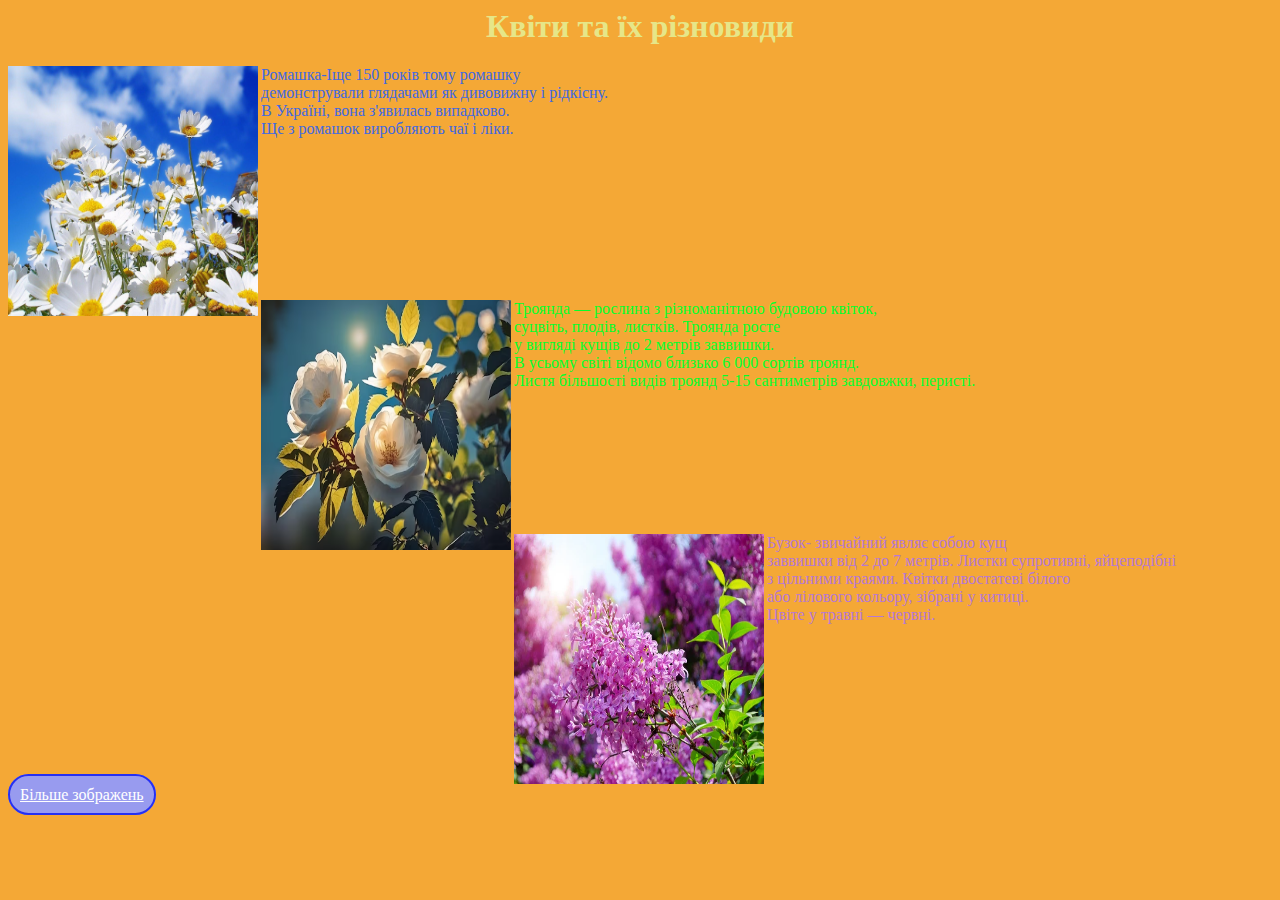
<file: Index.html>
<html>
  <head>
    <link rel="stylesheet" type="text/css" href="style.css" />
  </head>
  <body>
    <h1 align="center">Квіти та їх різновиди</h1>
    <div class="o">
      <img src="Знімок екрана 2023-06-24 161851.png" align="left" />
      Ромашка-Іще 150 років тому ромашку
      <br />
      демонстрували глядачами як дивовижну і рідкісну.<br />
      В Україні, вона з'явилась випадково.<br />
      Ще з ромашок виробляють чаї і ліки.
    </div>
    <br />
    <br />
    <br />
    <br />
    <br />
    <br />
    <br />
    <br />
    <br />

    <div class="d">
      <img src="Знімок екрана 2023-06-24 164154.png" align="left" /> Троянда —
      рослина з різноманітною будовою квіток,<br />
      суцвіть, плодів, листків. Троянда росте<br />
      у вигляді кущів до 2 метрів заввишки.<br />
      В усьому світі відомо близько 6 000 сортів троянд.<br />
      Листя більшості видів троянд 5-15 сантиметрів завдовжки, перисті.
    </div>
    <br />
    <br />
    <br />
    <br />
    <br />
    <br />
    <br />
    <br />

    <div class="q">
      <img src="Знімок екрана 2023-06-24 165903.png" align="left" />

      Бузок- звичайний являє собою кущ<br />
      заввишки від 2 до 7 метрів. Листки супротивні, яйцеподібні<br />
      з цільними краями. Квітки двостатеві білого<br />
      або лілового кольору, зібрані у китиці.<br />
      Цвіте у травні — червні.
    </div>
    <br />
    <br />
    <br />
    <br />
    <br />
    <br />
    <br />
    <br />
    <br />

    <div><a href="index2.html">Більше зображень</a></div>
  </body>
</html>
</file>
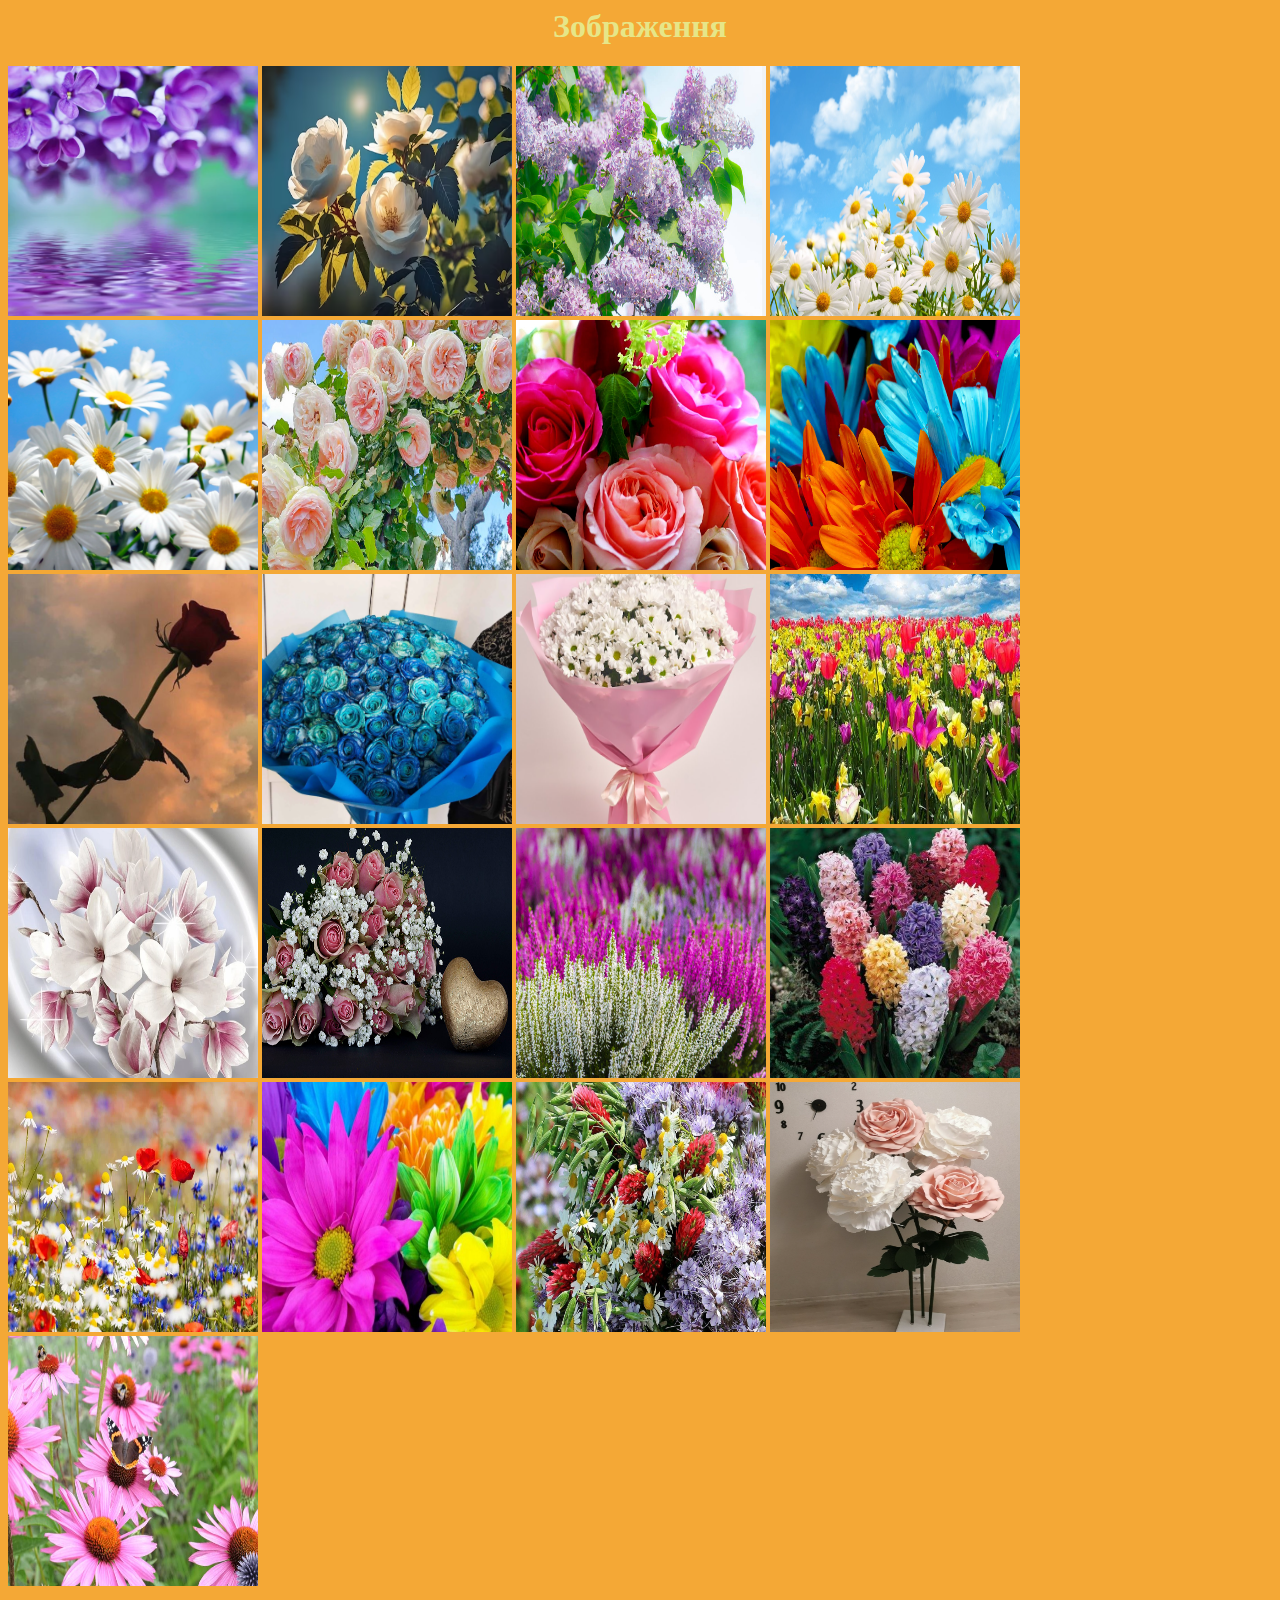
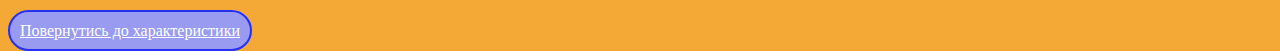
<file: index2.html>
<html>
  <head>
    <link rel="stylesheet" type="text/css" href="style.css" />
  </head>
  <body>
    <h1 align="center">Зображення</h1>
    <div>
      <img src="Знімок екрана 2023-06-24 171801.png" / >
      <img src="Знімок екрана 2023-06-24 164154.png" />
      <img src="Знімок екрана 2023-06-24 171833.png" />
      <img src="Знімок екрана 2023-06-24 172024.png" />
      <img src="Знімок екрана 2023-06-24 172158.png" />
      <img src="Знімок екрана 2023-06-24 172554.png" />
      <img src="Знімок екрана 2023-06-24 172706.png" />
      <img src="Знімок екрана 2023-06-24 172813.png" />
      <img src="Знімок екрана 2023-06-24 172900.png" />
      <img src="Знімок екрана 2023-06-24 174201.png" />
      <img src="Знімок екрана 2023-06-24 174228.png" />
      <img src="Знімок екрана 2023-06-24 174331.png" />
      <img src="Знімок екрана 2023-06-24 174443.png" />
      <img src="Знімок екрана 2023-06-24 174531.png" />
      <img src="Знімок екрана 2023-06-24 174510.png" />
      <img src="Знімок екрана 2023-06-24 174551.png" />
      <img src="Знімок екрана 2023-06-24 175057.png" />
      <img src="Знімок екрана 2023-06-24 175125.png" />
      <img src="Знімок екрана 2023-06-24 175145.png" />
      <img src="Знімок екрана 2023-06-24 175225.png" />
      <img src="Знімок екрана 2023-06-24 175245.png" />
    </div>
    <br />
    <br />
    <a href="Index.html">Повернутись до характеристики</a>
  </body>
</html>
</file>
<file: style.css>
h1 {
  color: rgb(230, 230, 136);
  font-family: unset;
}
img {
  width: 250px;
  height: 250px;
}
.o {
  color: royalblue;
  font-family: cursive;
}
.d {
  color: rgb(4, 255, 42);
  font-family: cursive;
}
Body {
  background-color: rgb(244, 168, 54);
}
.q {
  color: rgb(182, 120, 213);
  font-family: cursive;
}
a {
  background-color: rgb(152, 155, 239);
  border: 2px solid rgb(38, 48, 243);
  border-radius: 100px;
  color: rgb(255, 255, 255);
  padding: 10px;
}
</file>
